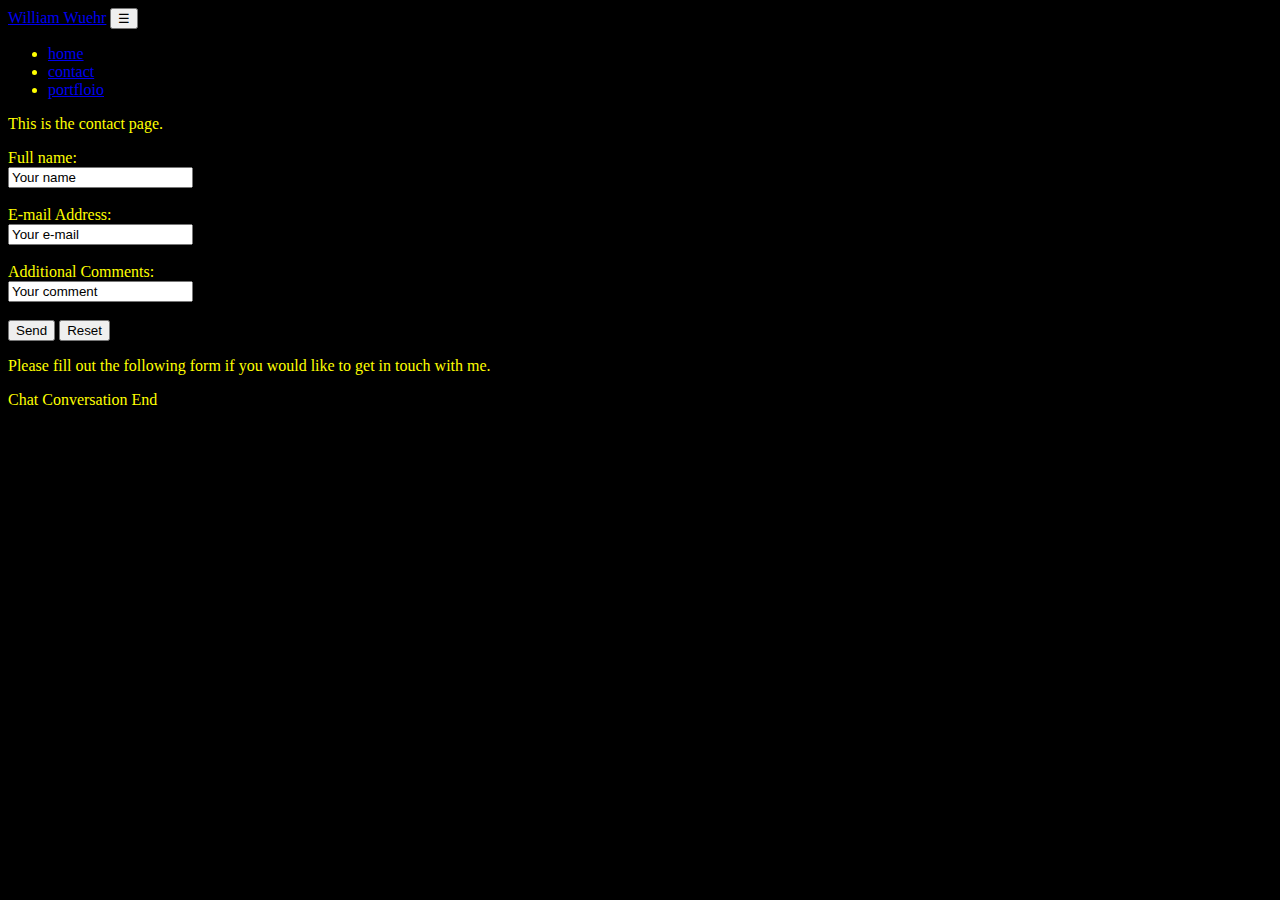
<file: contact.html>
<!DOCTYPE html>
<html lang="en">
<head>
    <meta charset="UTF-8">
    <title>Index</title>
    <link rel="stylesheet" href="contact.css">
</head>
<body>
  <div id="bootstrap-override">
        <div class="container">
            <div class="navbar">
                <a href="https://www.facebook.com/will.wuehr">William Wuehr</a>

                <button type="button" class="navbar-toggler hidden-sm-up" date-toggle="collapse" data-targer=".navbar-collapse">&#9776;</button>

                <div class="navbar-collapse navbar-toggleable-xs">
                    <ul class="nav navbar-nav">
                        <li><a href="index.html">home</a></li>
                        <li><a href="contact.html">contact</a></li>
                        <li><a href="projects.html">portfloio</a></li>
                    </ul>

                </div>


            </div>



        </div>
        <div class="container">

            <div class="row">

                <div class="col-xs-12 col-sm-6 md-4">

                    <!--Lorem pixel image insert-->
                    <!-- Insert filler paragraph-->
                </div>

                <div class="col-xs-12 col-sm-6 md-4">
                </div>

                <div class="col-xs-12 col-sm-6 md-4">
                </div>
                
                <div class="col-xs-12 col-sm-6 md-4">
                </div>

                <div class="col-xs-12 col-sm-6 md-4">
                </div>

            </div>

        </div>
    </div>
   
   <p>This is the contact page.</p>
   
   <form action="MAILTO:wueh0001@algonquinlive.com" method="post" enctype="text/plain">
      Full name:<br>
      <input type="text" name="Name" value="Your name">
      <br><br>
      E-mail Address:<br>
      <input type="text" name="Mail" value="Your e-mail">
      <br><br>
      Additional Comments:<br>
      <input type="text" name="Comments" value="Your comment">
      <br><br>
      <input type="submit" value="Send">
      <input type="reset" value="Reset">
    </form>
   
   <p>Please fill out the following form if you would like to get in touch with me.</p>
Chat Conversation End

</body>
</html>
</file>
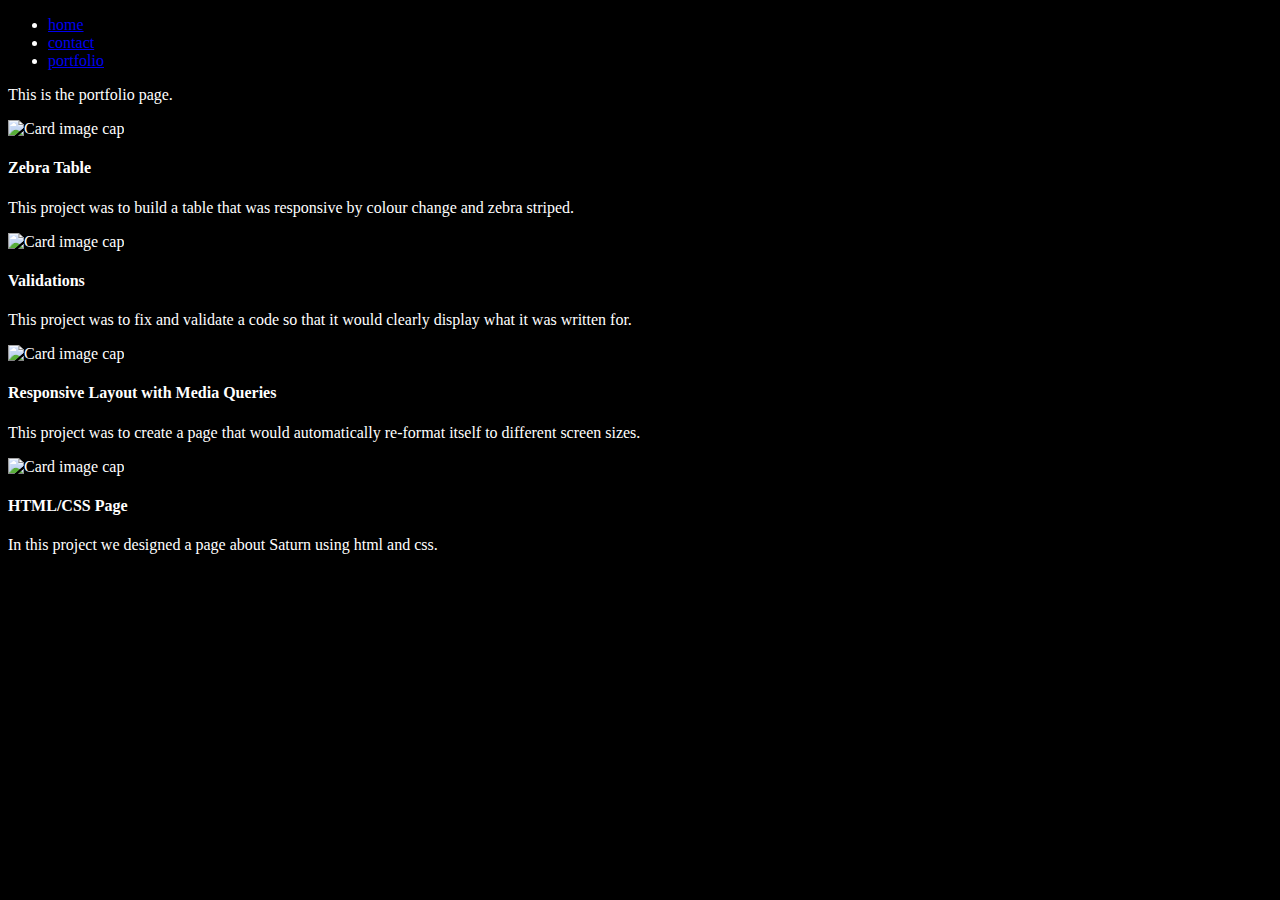
<file: projects.html>
<!DOCTYPE html>
<html lang="en">
<link rel="stylesheet" href="projects.css">
<head>
    <meta charset="UTF-8">
    <title>Index</title>
   
</head>
<body>
  
   <ul>
       <li><a href="index.html">home</a></li>
       <li><a href="contact.html">contact</a></li>
       <li><a href="projects.html">portfolio</a></li>
   </ul>
   <p>This is the portfolio page.</p>
<div class="card-deck-wrapper">
  <div class="card-deck">
    <div class="card">
      <img class="card-img-top" data-src="cpp-bootstrap/zebra.png" alt="Card image cap">
      <div class="card-block">
        <h4 class="card-title">Zebra Table</h4>
        <p class="card-text">This project was to build a table that was responsive by colour change and zebra striped.</p>
        
      </div>
    </div>
    <div class="card">
      <img class="card-img-top" data-src="valid.png" alt="Card image cap">
      <div class="card-block">
        <h4 class="card-title">Validations</h4>
        <p class="card-text">This project was to fix and validate a code so that it would clearly display what it was written for.</p>
       
      </div>
    </div>
    <div class="card">
      <img class="card-img-top" data-src="midterm.png" alt="Card image cap">
      <div class="card-block">
        <h4 class="card-title">Responsive Layout with Media Queries</h4>
        <p class="card-text">This project was to create a page that would automatically re-format itself to different screen sizes.</p>
       
      </div>
    </div>
    <div class="card">
      <img class="card-img-top" data-src="htmlcss.png" alt="Card image cap">
      <div class="card-block">
        <h4 class="card-title">HTML/CSS Page</h4>
        <p class="card-text">In this project we designed a page about Saturn using html and css.</p>
        
      </div>
    </div>
  </div>
</div>


</body>
</html>
</file>
<file: contact.css>
body {
    background-color: black;
    color: yellow;
}
</file>
<file: projects.css>
body {
    background-color: black;
    color: white;
}
</file>
